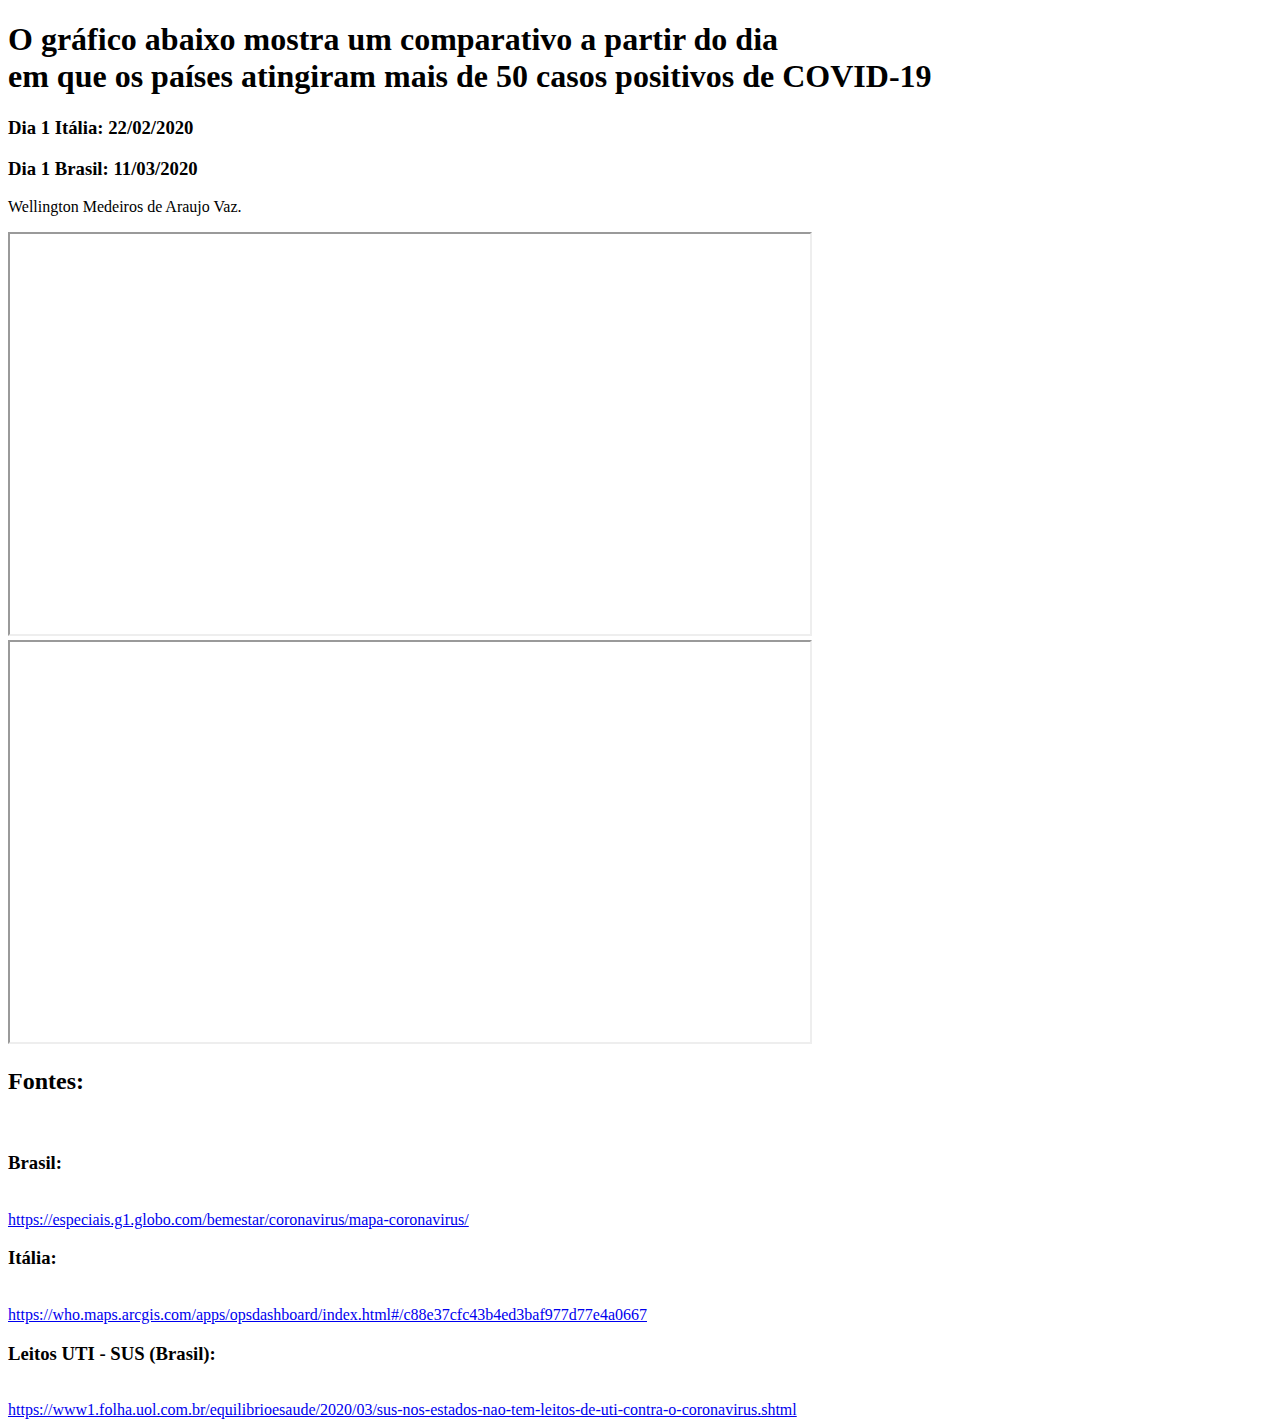
<file: index.html>
<!DOCTYPE html>
<html>
<title>Coronavirus BRA vs ITA</title>
<body>
    <h1>O gráfico abaixo mostra um comparativo a partir do dia <br/>
        em que os países atingiram mais de 50 casos positivos de COVID-19</h1>
    <h3>Dia 1 Itália: 22/02/2020</h3>
    <h3>Dia 1 Brasil: 11/03/2020</h3>
    <p>Wellington Medeiros de Araujo Vaz.</p>
    
    <div>
        <iframe width="800" height="400"
            src="https://docs.google.com/spreadsheets/d/e/2PACX-1vQ93ky70Tbi-iVfoE-eN8bEYIz1spoUcnZHd93QRg4GgEEmE3_9tQ8eCOkKFtE7l5DMC5Rfzixmg9qQ/pubchart?oid=772588496&amp;format=interactive"></iframe>
    </div>

    <div>
        <iframe width="800" height="400"
        src="https://docs.google.com/spreadsheets/d/e/2PACX-1vQ93ky70Tbi-iVfoE-eN8bEYIz1spoUcnZHd93QRg4GgEEmE3_9tQ8eCOkKFtE7l5DMC5Rfzixmg9qQ/pubchart?oid=1182548327&amp;format=interactive"></iframe>
    </div>

    <h2>Fontes:</h2> <br/>
    <h3>Brasil:</h3> <br/>
    <a target="_blank" href="https://especiais.g1.globo.com/bemestar/coronavirus/mapa-coronavirus/">
        https://especiais.g1.globo.com/bemestar/coronavirus/mapa-coronavirus/
    </a> <br/>
    <h3>Itália:</h3> <br/>
    <a target="_blank" href="https://who.maps.arcgis.com/apps/opsdashboard/index.html#/c88e37cfc43b4ed3baf977d77e4a0667">
        https://who.maps.arcgis.com/apps/opsdashboard/index.html#/c88e37cfc43b4ed3baf977d77e4a0667
    </a>
    <h3>Leitos UTI - SUS (Brasil):</h3> <br/>
    <a target="_blank" href="https://www1.folha.uol.com.br/equilibrioesaude/2020/03/sus-nos-estados-nao-tem-leitos-de-uti-contra-o-coronavirus.shtml">
        https://www1.folha.uol.com.br/equilibrioesaude/2020/03/sus-nos-estados-nao-tem-leitos-de-uti-contra-o-coronavirus.shtml
    </a>
</body>

</html>
</file>
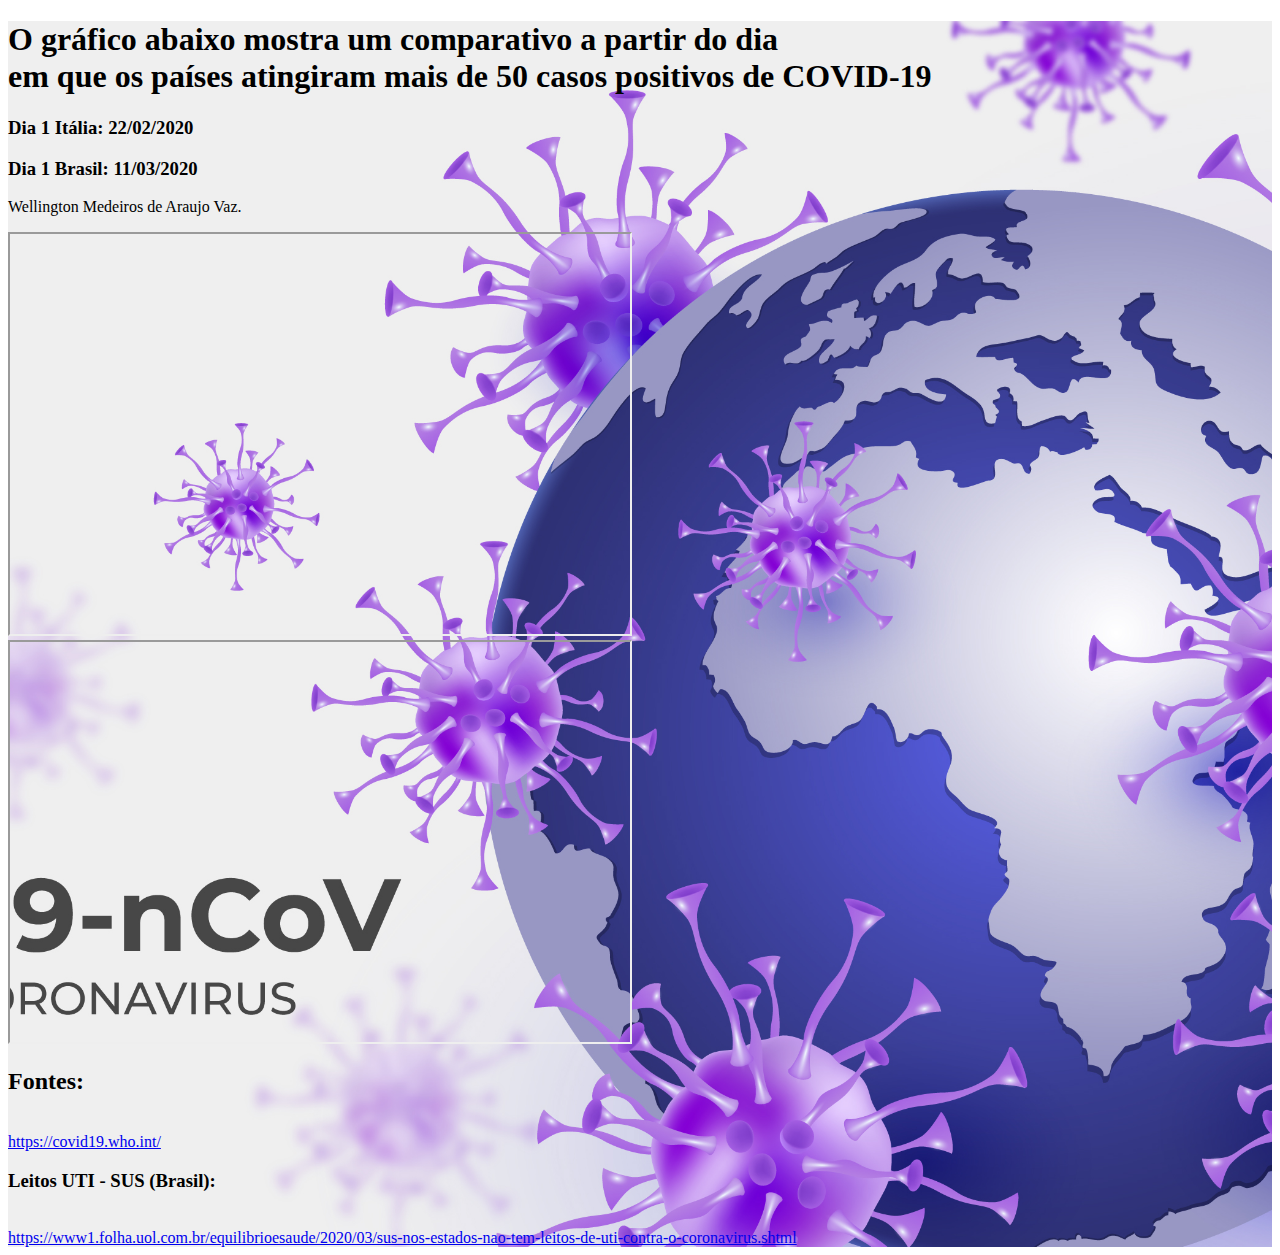
<file: covid19/index.html>
<!DOCTYPE html>
<html>
<title>Coronavirus BRA vs ITA</title>
<style>
    .background-image {
        background-image: url("/covid19/images/3653627.jpg");
        height: 500;
        background-position: center;
        background-repeat: repeat;
        background-size: cover;
        position: relative;
        
}
</style>

<body>
    <div class="background-image">
        <h1>O gráfico abaixo mostra um comparativo a partir do dia <br/>
            em que os países atingiram mais de 50 casos positivos de COVID-19</h1>
        <h3>Dia 1 Itália: 22/02/2020</h3>
        <h3>Dia 1 Brasil: 11/03/2020</h3>
        <p>Wellington Medeiros de Araujo Vaz.</p>
        
        <div>
            <iframe width="620" height="400"
                src="https://docs.google.com/spreadsheets/d/e/2PACX-1vQ93ky70Tbi-iVfoE-eN8bEYIz1spoUcnZHd93QRg4GgEEmE3_9tQ8eCOkKFtE7l5DMC5Rfzixmg9qQ/pubchart?oid=772588496&amp;format=interactive"></iframe>
        </div>

        <div>
            <iframe width="620" height="400"
            src="https://docs.google.com/spreadsheets/d/e/2PACX-1vQ93ky70Tbi-iVfoE-eN8bEYIz1spoUcnZHd93QRg4GgEEmE3_9tQ8eCOkKFtE7l5DMC5Rfzixmg9qQ/pubchart?oid=1182548327&amp;format=interactive"></iframe>
        </div>

        <h2>Fontes:</h2> <br/>
        <a target="_blank" href="https://covid19.who.int/">
            https://covid19.who.int/
        </a>
        <h3>Leitos UTI - SUS (Brasil):</h3> <br/>
        <a target="_blank" href="https://www1.folha.uol.com.br/equilibrioesaude/2020/03/sus-nos-estados-nao-tem-leitos-de-uti-contra-o-coronavirus.shtml">
            https://www1.folha.uol.com.br/equilibrioesaude/2020/03/sus-nos-estados-nao-tem-leitos-de-uti-contra-o-coronavirus.shtml
        </a>
    </div>
</body>
</html>
</file>
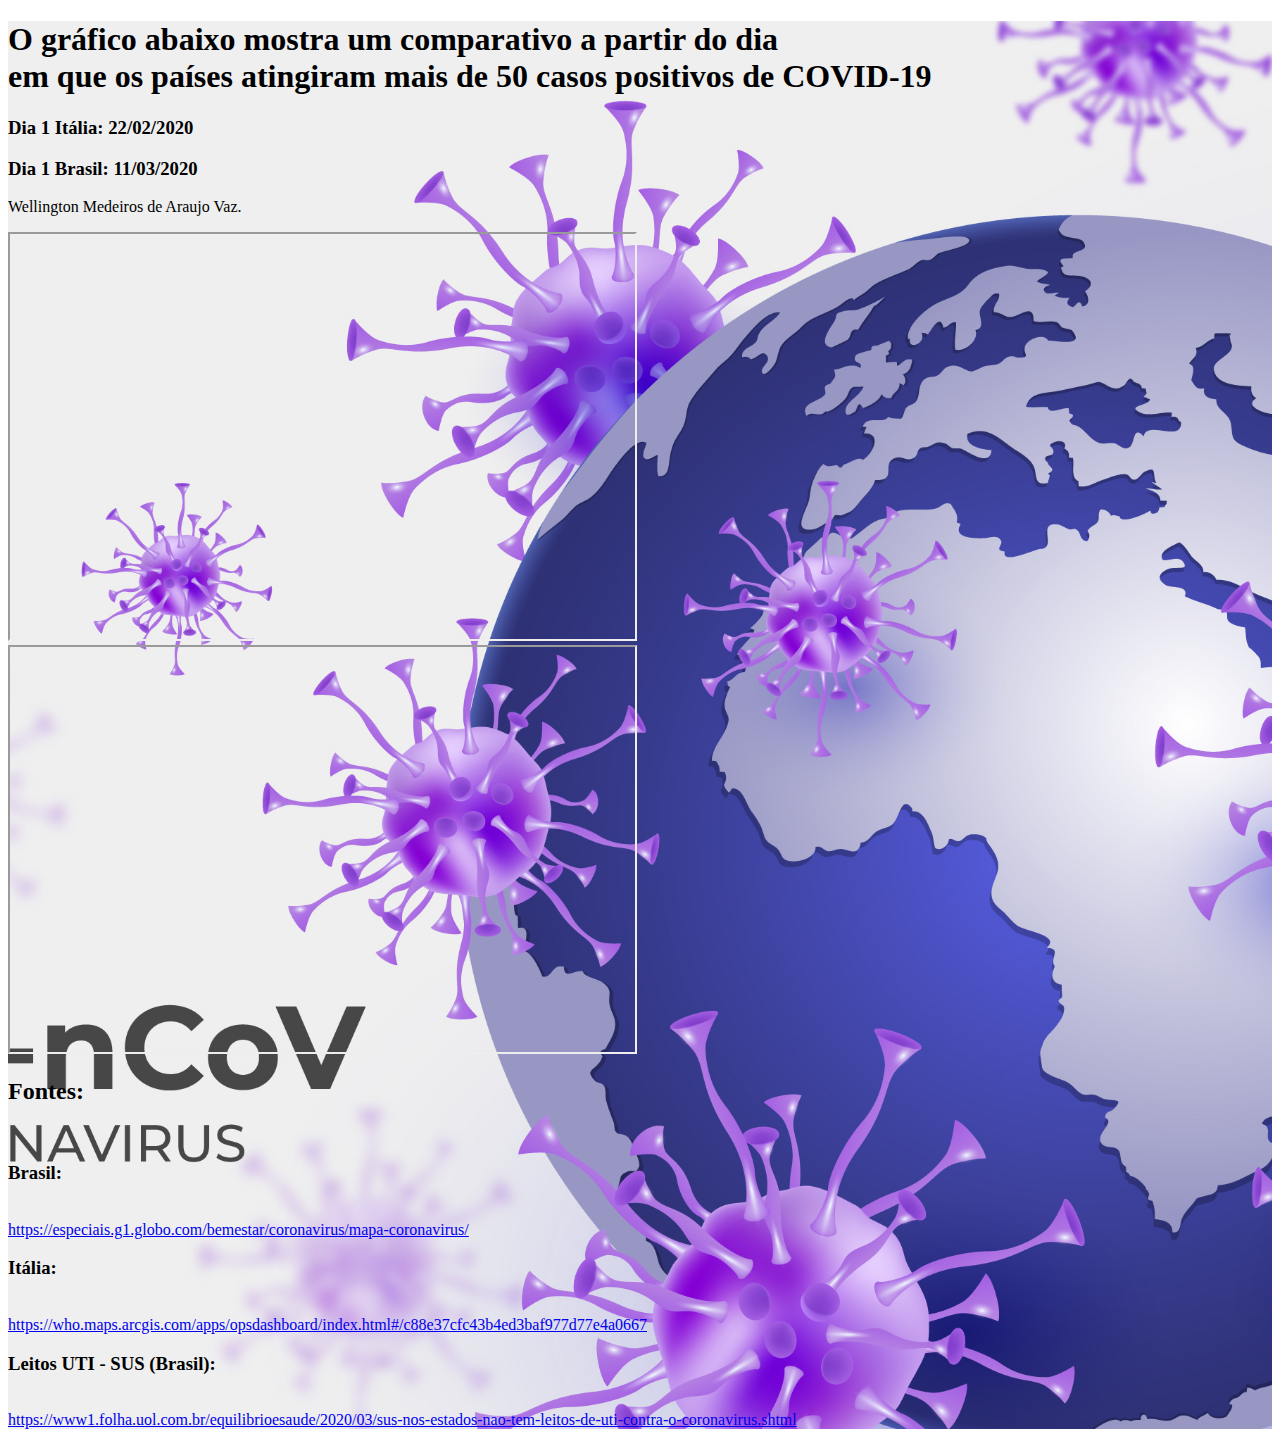
<file: page/index.html>
<!DOCTYPE html>
<html>
<title>Coronavirus BRA vs ITA</title>
<style>
    .background-image {
        background-image: url("/images/3653627.jpg");
        height: 500;
        background-position: center;
        background-repeat: repeat;
        background-size: cover;
        position: relative;
        
}
</style>

<body>
    <div class="background-image">
        <h1>O gráfico abaixo mostra um comparativo a partir do dia <br/>
            em que os países atingiram mais de 50 casos positivos de COVID-19</h1>
        <h3>Dia 1 Itália: 22/02/2020</h3>
        <h3>Dia 1 Brasil: 11/03/2020</h3>
        <p>Wellington Medeiros de Araujo Vaz.</p>
        
        <div>
            <iframe width="625" height="405"
                src="https://docs.google.com/spreadsheets/d/e/2PACX-1vQ93ky70Tbi-iVfoE-eN8bEYIz1spoUcnZHd93QRg4GgEEmE3_9tQ8eCOkKFtE7l5DMC5Rfzixmg9qQ/pubchart?oid=772588496&amp;format=interactive"></iframe>
        </div>

        <div>
            <iframe width="625" height="405"
            src="https://docs.google.com/spreadsheets/d/e/2PACX-1vQ93ky70Tbi-iVfoE-eN8bEYIz1spoUcnZHd93QRg4GgEEmE3_9tQ8eCOkKFtE7l5DMC5Rfzixmg9qQ/pubchart?oid=1182548327&amp;format=interactive"></iframe>
        </div>

        <h2>Fontes:</h2> <br/>
        <h3>Brasil:</h3> <br/>
        <a target="_blank" href="https://especiais.g1.globo.com/bemestar/coronavirus/mapa-coronavirus/">
            https://especiais.g1.globo.com/bemestar/coronavirus/mapa-coronavirus/
        </a> <br/>
        <h3>Itália:</h3> <br/>
        <a target="_blank" href="https://who.maps.arcgis.com/apps/opsdashboard/index.html#/c88e37cfc43b4ed3baf977d77e4a0667">
            https://who.maps.arcgis.com/apps/opsdashboard/index.html#/c88e37cfc43b4ed3baf977d77e4a0667
        </a>
        <h3>Leitos UTI - SUS (Brasil):</h3> <br/>
        <a target="_blank" href="https://www1.folha.uol.com.br/equilibrioesaude/2020/03/sus-nos-estados-nao-tem-leitos-de-uti-contra-o-coronavirus.shtml">
            https://www1.folha.uol.com.br/equilibrioesaude/2020/03/sus-nos-estados-nao-tem-leitos-de-uti-contra-o-coronavirus.shtml
        </a>
    </div>
</body>
</html>
</file>
